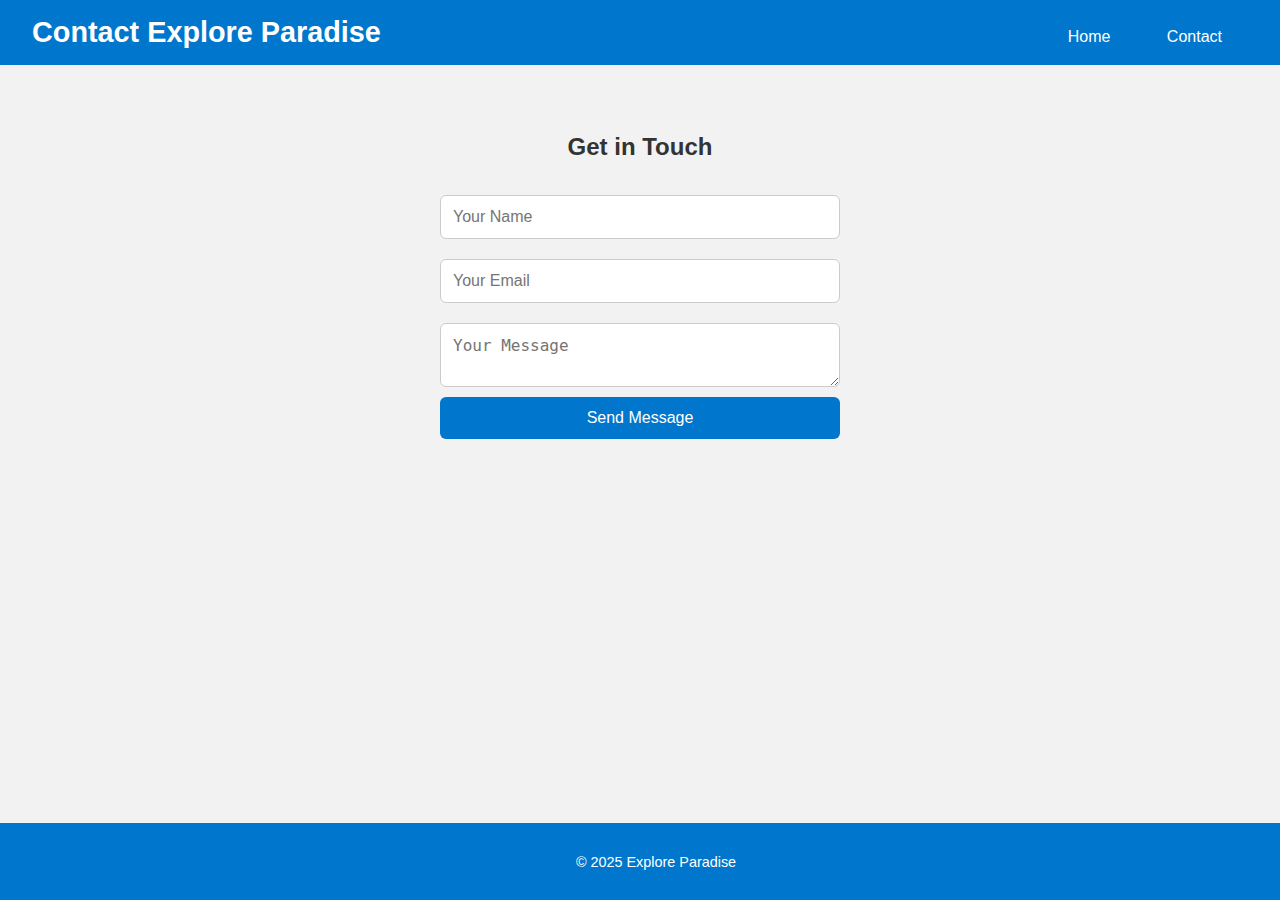
<file: Frontend/contact.html>
<!DOCTYPE html>
<html lang="en">
<head>
  <meta charset="UTF-8">
  <meta name="viewport" content="width=device-width, initial-scale=1">
  <title>Contact Us - Explore Paradise</title>
  <link rel="stylesheet" href="style.css">
</head>
<body>
  <header>
    <h1>Contact Explore Paradise</h1>
    <nav>
      <a href="index.html">Home</a>
      <a href="contact.html">Contact</a>
    </nav>
  </header>

  <section class="contact">
    <h2>Get in Touch</h2>
    <form onsubmit="handleForm(event)">
      <input type="text" id="name" placeholder="Your Name" required>
      <input type="email" id="email" placeholder="Your Email" required>
      <textarea id="message" placeholder="Your Message" required></textarea>
      <button type="submit">Send Message</button>
    </form>
  </section>

  <footer>
    <p>© 2025 Explore Paradise</p>
  </footer>

  <script src="script.js"></script>
</body>
</html>
</file>
<file: Frontend/style.css>
/* Base Styles */
body {
  font-family: Arial, sans-serif;
  margin: 0;
  padding: 0;
  background: #f2f2f2;
  color: #333;
}

/* Header & Navigation */
header {
  background-color: #0077cc;
  color: white;
  padding: 1rem 2rem;
  display: flex;
  justify-content: space-between;
  align-items: center;
  flex-wrap: wrap;
}

header h1 {
  margin: 0;
  font-size: 1.8rem;
}

nav {
  margin-top: 0.5rem;
}

nav a {
  margin: 0 10px;
  padding: 8px 16px;
  color: white;
  text-decoration: none;
  border-radius: 4px;
  transition: background 0.3s ease;
}

nav a:hover {
  background-color: #005fa3;
}

/* Hero Section */
.hero {
  background: url('Photos/back1.jpg') no-repeat center/cover;
  padding: 120px 20px;
  text-align: center;
  color: black;
  position: relative;
}

.hero::after {
  content: "";
  position: absolute;
  top: 0;
  left: 0;
  height: 100%;
  width: 100%;
  background: rgba(255,255,255,0.3);
}

.hero h2 {
  position: relative;
  font-size: 2rem;
  z-index: 1;
}

.hero button {
  position: relative;
  z-index: 1;
  padding: 12px 24px;
  font-size: 16px;
  background: #0077cc;
  border: none;
  color: white;
  cursor: pointer;
  border-radius: 6px;
  transition: background 0.3s ease;
}

.hero button:hover {
  background: #005fa3;
}

/* Places Section */
.places {
  padding: 3rem 1rem;
  text-align: center;
  background: #fff;
}

.places h3 {
  font-size: 1.8rem;
  margin-bottom: 2rem;
}

.cards {
  display: flex;
  justify-content: center;
  gap: 2rem;
  flex-wrap: wrap;
}

.card {
  background: white;
  border-radius: 10px;
  padding: 1rem;
  width: 300px;
  box-shadow: 0 4px 8px rgba(0,0,0,0.1);
  transition: transform 0.3s ease, box-shadow 0.3s ease;
}

.card:hover {
  transform: translateY(-5px);
  box-shadow: 0 8px 16px rgba(0,0,0,0.2);
}

.card img {
  width: 100%;
  border-radius: 8px;
  object-fit: cover;
}

.card p {
  margin-top: 0.8rem;
  font-weight: bold;
  font-size: 1.1rem;
}

/* Contact Section */
.contact {
  padding: 3rem 1rem;
  text-align: center;
}

.contact h2 {
  margin-bottom: 1.5rem;
}

form {
  display: flex;
  flex-direction: column;
  max-width: 400px;
  margin: auto;
}

form input,
form textarea {
  margin: 10px 0;
  padding: 12px;
  border: 1px solid #ccc;
  border-radius: 6px;
  font-size: 1rem;
}

form button {
  padding: 12px;
  background: #0077cc;
  color: white;
  border: none;
  border-radius: 6px;
  cursor: pointer;
  font-size: 1rem;
  transition: background 0.3s ease;
}

form button:hover {
  background-color: #005fa3;
}

/* Footer */
footer {
  background-color: #0077cc;
  color: white;
  text-align: center;
  padding: 1rem;
  position: fixed;
  bottom: 0;
  width: 100%;
  font-size: 0.9rem;
}
</file>
